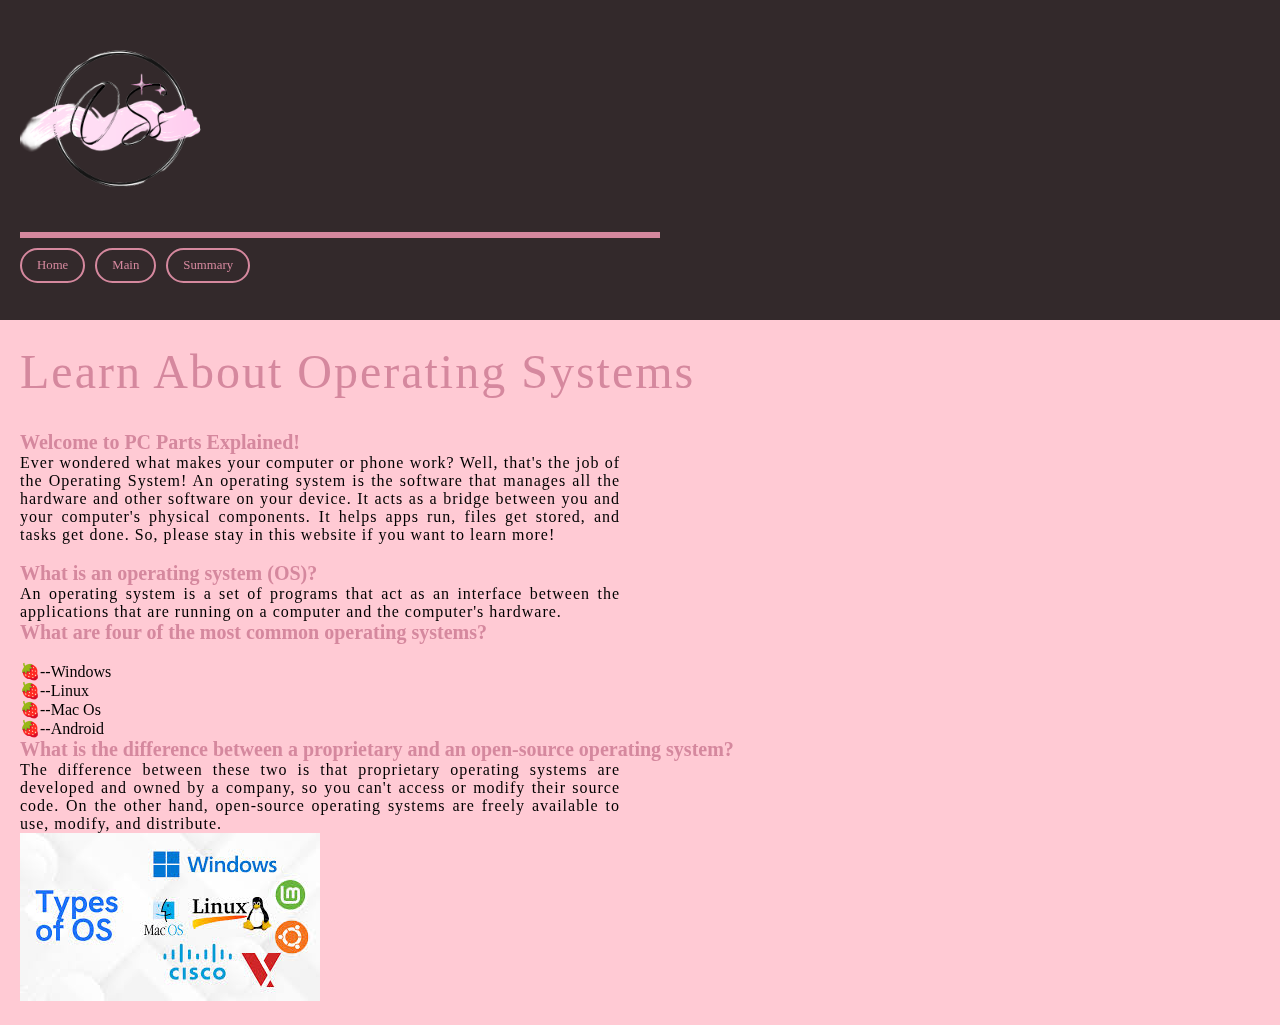
<file: index.html>
<!DOCTYPE html>
<html>
<head>
 <link rel="stylesheet" href="style.css">
 <meta charset="utf-8">
 <meta name="viewport" content="width=device-width, initial-scale=1.0, maximum-scale=1.0, user-scalable=no">
 <link href="https://fonts.googleapis.com/css?family=Ruge+Boogie:regular" rel="stylesheet" />
 <link href="https://fonts.googleapis.com/css?family=Playwrite+AU+SA:100,200,300,regular" rel="stylesheet" />
 <title>Operating Systems</title>


</head>
<body>
<div class="container">
 <div class="content">
<img src="logo (1) (1).png" class="logo">
  <hr>
     <div class="container2">
         <nav>
             <ul>
                 <li><a href="index.html">Home</a></li>
                 <li><a href="main.html">Main</a></li>
                 <li><a href="Summary.html">Summary</a></li>
             </ul>
         </nav>
     </div>
  
  <h1>Learn About Operating Systems</h1>
     <h3>Welcome to PC Parts Explained!</h3>
<p>Ever wondered what makes your computer or phone work? Well, that's the job of the Operating System!
An operating system is the software that manages all the hardware and other software on your device. It acts as a bridge between you
 and your computer's physical components. It helps apps run, files get stored, and tasks get done. So, please stay in this website if you want to learn more!</p> 
  <br>
   
     <h3>What is an operating system (OS)?</h3>
    <p>An operating system is a set of programs that act as an interface between the applications that are running on a computer and the computer's hardware.</p>

  <h3>What are four of the most common operating systems?</h3>
     <br>🍓--Windows
     <br>🍓--Linux
     <br>🍓--Mac Os
      <br>🍓--Android
<h3>What is the difference between a proprietary and an open-source operating system?</h3>

<p>The difference between these two is that proprietary operating systems 
 are developed and owned by a company, so you can't access or modify their source code. On the other hand, open-source operating systems are 
 freely available to use, modify, and distribute.</p>

 <img src="OS.jpeg" alt="PC" class="section-image">
 
 </div>
<div class="sidebar">    
</div>
</div>
 
 </body>
</html>
</file>
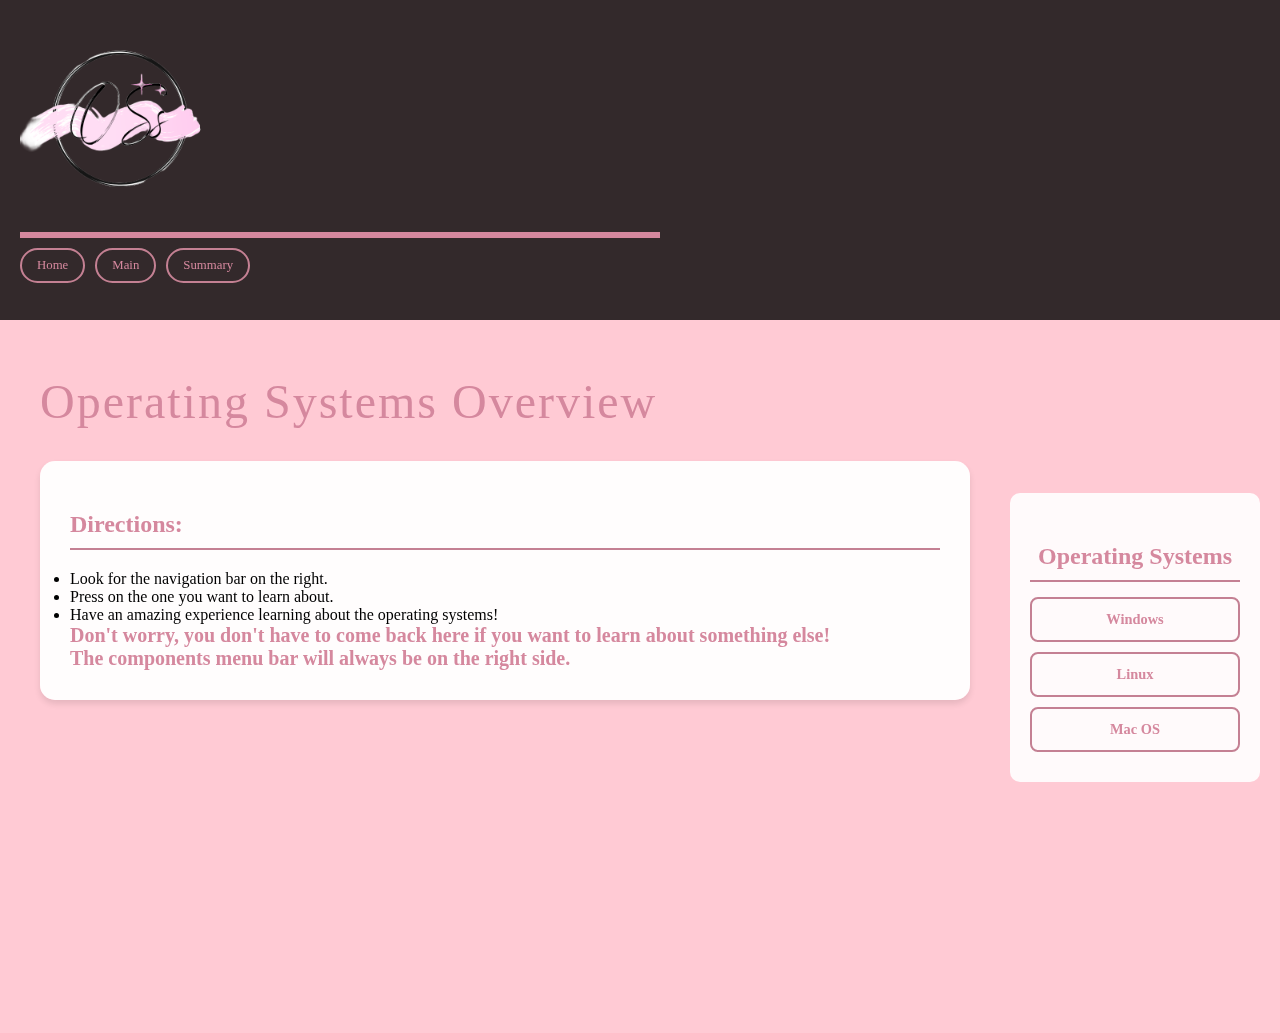
<file: main.html>
<!DOCTYPE html>
<html>
<head>
 <link rel="stylesheet" href="main.css">
 <meta charset="utf-8">
 <meta name="viewport" content="width=device-width, initial-scale=1.0, maximum-scale=1.0, user-scalable=no">
 <link href="https://fonts.googleapis.com/css?family=Ruge+Boogie:regular" rel="stylesheet" />
 <link href="https://fonts.googleapis.com/css?family=Playwrite+AU+SA:100,200,300,regular" rel="stylesheet" />
 <title>Operating Systems</title>


</head>
<body>
<div class="container">
 <div class="content">
<img src="logo (1) (1).png" class="logo">
  <hr>
     <div class="container2">
         <nav>
             <ul>
                 <li><a href="index.html">Home</a></li>
                 <li><a href="main.html">Main</a></li>
                 <li><a href="Summary.html">Summary</a></li>
             </ul>
         </nav>
     </div>
   <div class="page-container">
     <div class="components-nav">
        <h2>Operating Systems</h2>
        <a href="windows.html" class="component-link">
            <div class="component-box">Windows</div>
        </a>
        <a href="linux.html" class="component-link">
            <div class="component-box">Linux</div>
        </a>
        <a href="mac.os" class="component-link">
            <div class="component-box">Mac OS</div>
        </a>
    
     </div>
 
   
      <div class="component-content">
            <h1>Operating Systems Overview</h1>
            <div class="info-section">
                <h2>Directions:</h2>
<ul>
            <li>Look for the navigation bar on the right.</li>
            <li>Press on the one you want to learn about.</li>
            <li>Have an amazing experience learning about the operating systems!</li>
           </ul>
         <h3>Don't worry, you don't have to come back here if you want to learn about something else!
        <br> The components menu bar will always be on the right side.</h3>
            </div>
                
            </div>
            </div>
        </div>
    </div>
 </div>
 <div class="sidebar"></div>
</div>
</body>
</html>
</file>
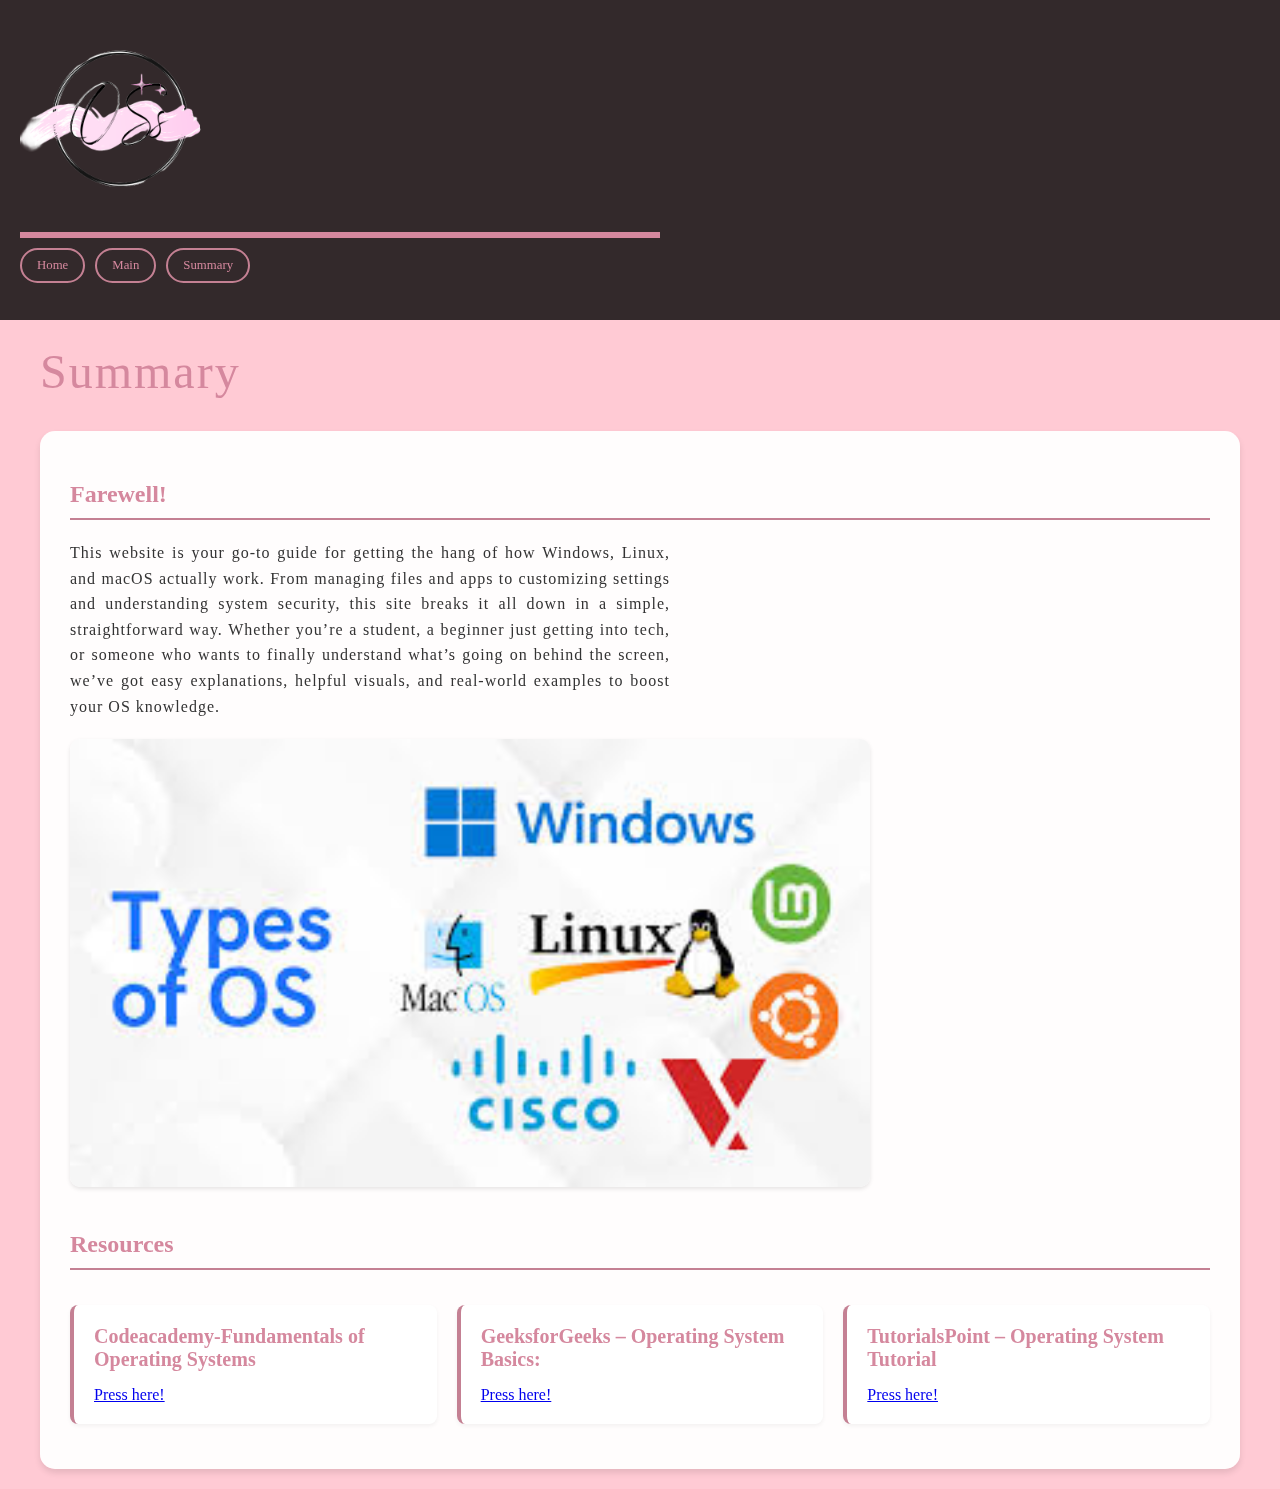
<file: Summary.html>
<!DOCTYPE html>
<html>
<head>
 <link rel="stylesheet" href="summary.css">
 <meta charset="utf-8">
 <meta name="viewport" content="width=device-width, initial-scale=1.0, maximum-scale=1.0, user-scalable=no">
 <link href="https://fonts.googleapis.com/css?family=Ruge+Boogie:regular" rel="stylesheet" />
 <link href="https://fonts.googleapis.com/css?family=Playwrite+AU+SA:100,200,300,regular" rel="stylesheet" />
 <title>Know Your PC</title>


</head>
<body>
<div class="container">
 <div class="content">
<img src="logo (1) (1).png" class="logo">
  <hr>
     <div class="container2">
         <nav>
             <ul>
                 <li><a href="index.html">Home</a></li>
                 <li><a href="main.html">Main</a></li>
                 <li><a href="Summary.html">Summary</a></li>
             </ul>
         </nav>
     </div>
 
   
      <div class="component-content">
            <h1>Summary</h1>
            <div class="info-section">
                <h2>Farewell!</h2>
<p>This website is your go-to guide for getting the hang of how Windows, Linux, and macOS actually work. 
  From managing files and apps to customizing settings and understanding system security, 
  this site breaks it all down in a simple, straightforward way. Whether you’re a student, 
  a beginner just getting into tech, or someone who wants to finally understand what’s going on behind the screen,
  we’ve got easy explanations, helpful visuals, and real-world examples to boost your OS knowledge.</p>
                <img src="OS.jpeg" alt="PC" class="section-image">

             <h2>Resources</h2>
                <div class="case-types">
                    <div class="case-card">
                        <h3>Codeacademy-Fundamentals of Operating Systems</h3>
                       <a href="https://www.codecademy.com/learn/fundamentals-of-operating-systems" target="_blank">Press here!</a>
                    </div>

                    <div class="case-card">
                        <h3>GeeksforGeeks – Operating System Basics:</h3>
                       <a href="https://www.geeksforgeeks.org/operating-systems/" target="_blank">Press here!</a>
                    </div>

                    <div class="case-card">
                        <h3>TutorialsPoint – Operating System Tutorial</h3>
                       <a href="https://www.tutorialspoint.com/operating_system/index.htm" target="_blank">Press here!</a>
                    </div>

               
                </div>

        
           
                
            </div>
            </div>
        </div>
    </div>
 </div>
 <div class="sidebar"></div>
</div>
</body>
</html>
</file>
<file: style.css>
* {
  margin: 0;
  padding: 0;
  font-family: san-serif;
  box-sizing: border-box;
}

.container{
  min-height: 100vh;
  width: 100%;
  background-color:#FFCAD4;
  background-size: cover;
  background-position: center;
  position: relative;
  padding: 20px;
}

.content {
  width: 100%;
  margin: auto;
  position: relative;
  z-index: 2;
}

.content .logo {
  width: 200px;
  max-width: 40%
  margin-top: px;
}

.content hr {
  border: none;
  height: 0.5vw;
  width: 50vw;
  margin-top: 8px;
  background: #D5889E;
  
}

.content h1{
  font-size: 3rem;
  font-weight: 100;
  color: #D5889E;
  margin-top: 60px;
  margin-bottom: 30px;
  letter-spacing: 2px;
  line-height: 1.2;
  
}
.content p {
  max-width: 600px;
  width: 100%;
  color; #2b4257;
  letter-spacing: 1px;
  font-size: 1rem;
  text-align: justify;
}

.sidebar {
  width: 100%;
  height: 320px;
  background: rgba(0,0,0,0.8);
  position: absolute;
  top: 0;
  right: 0;
  z-index: 1;
  backdrop-filter: blur(1px);
}



.container2 {
  display: flex;
  justify-content: space-between;
  align-items: center;
  color: black;
}


nav ul {
  list-style: none;
  display: flex;
  gap: 10px;
  color: #f2c9d3;
}

nav ul li a {
  text-decoration: none;
  color: #D5889E; 
  font-size: 0.8em;
  transition: all 0.3s ease;
  border: 2px solid #D5889E;
  padding: 8px 15px;
  border-radius: 25px;
  display: inline-block;
  margin-top: 10px;
  background-color: transparent;
}

nav ul li a:hover {
  color: #fff;
  background-color: #D5889E;
  border-color: #345e7d;
  transform: scale(1.05);
  text-decoration: underline;
}

h3 {
  font-size: 20px;
  font-weight: bold;
  color: #D5889E;
}

br {
  font-size: 20px;
}
</file>
<file: main.css>
* {
  margin: 0;
  padding: 0;
  font-family: san-serif;
  box-sizing: border-box;
}

.container{
  min-height: 100vh;
  width: 100%;
  background-color:#FFCAD4;
  background-size: cover;
  background-position: center;
  position: relative;
  padding: 20px;
}

.content {
  width: 100%;
  margin: auto;
  position: relative;
  z-index: 2;
}

.content .logo {
  width: 200px;
  max-width: 40%;
  margin-top: px;
}

.content hr {
  border: none;
  height: 0.5vw;
  width: 50vw;
  margin-top: 8px;
  background: #D5889E;

}

.content h1{
  font-size: 3rem;
  font-weight: 100;
  color: #D5889E;
  margin-top: 60px;
  margin-bottom: 30px;
  letter-spacing: 2px;
  line-height: 1.2;

}
.content p {
  max-width: 600px;
  width: 100%;
  color: #2b4257;
  letter-spacing: 1px;
  font-size: 1rem;
  text-align: justify;
}

.sidebar {
  width: 100%;
  height: 320px;
  background: rgba(0,0,0,0.8);
  position: absolute;
  top: 0;
  right: 0;
  z-index: 1;
  backdrop-filter: blur(1px);
}


.container2 {
  display: flex;
  justify-content: space-between;
  align-items: center;
  color: black;
}


nav ul {
  list-style: none;
  display: flex;
  gap: 10px;
   color: #f2c9d3;
}

nav ul li a {
  text-decoration: none;
  color: #D5889E; 
  font-size: 0.8em;
  transition: all 0.3s ease;
  border: 2px solid #c48093;
  padding: 8px 15px;
  border-radius: 25px;
  display: inline-block;
  margin-top: 10px;
  background-color: transparent;
}

nav ul li a:hover {
  color: #fff;
  background-color: #D5889E;
  border-color: #345e7d;
  transform: scale(1.05);
  text-decoration: underline;
}

h3 {
  font-size: 20px;
  font-weight: bold;
  color: #D5889E;
}

br {
  font-size: 20px;
}



/----NEED TO STYLE---/

.page-container {
  display: flex;
  margin-top: 30px;
  min-height: calc(100vh - 200px);
}

.components-nav {
  width: 250px;
  background: rgba(255, 255, 255, 0.9);
  padding: 20px;
  position: sticky;
  top: 180px;
  height: fit-content;
  border-radius: 10px;
  margin-left: 20px;
  order: 2;
}

.components-nav h2 {
  color: #345e7d;
  margin-bottom: 15px;
  text-align: center;
}

.component-link {
  text-decoration: none;
  display: block;
  margin-bottom: 10px;
}

.component-box {
  background-color: #345e7d;
  border: 2px solid #c48093;
  padding: 12px;
  border-radius: 8px;
  color: white;
  text-align: center;
  font-weight: bold;
  transition: all 0.3s ease;
  font-size: 0.9em;
}

.component-box:hover {
  background-color: #233e52;
  transform: translateX(5px);
  box-shadow: 0 2px 4px rgba(0,0,0,0.2);
}

.component-content {
  flex: 1;
  padding: 0 20px;
  order: 1;
}

.component-content h1 {
  margin-bottom: 30px;
}

.component-content h2 {
  color: #345e7d;
  margin: 20px 0;
}

.component-content p {
  line-height: 1.6;
  color: #333;
}

.page-container {
  display: flex;
  margin-top: 30px;
  min-height: calc(100vh - 200px);
}

.components-nav {
  width: 250px;
  background: rgba(255, 255, 255, 0.9);
  padding: 20px;
  position: relative;
  height: fit-content;
  border-radius: 10px;
  margin-left: 20px;
  order: 2;
}

.components-nav h2 {
    color: #D5889E;
  margin-bottom: 15px;
  text-align: center;
}

.component-link {
  text-decoration: none;
  display: block;
  margin-bottom: 10px;
}

.component-box {
 background-color: transparent;
  border: 2px solid #c48093;
  padding: 12px;
  border-radius: 8px;
   color: #D5889E; 
  text-align: center;
  font-weight: bold;
  transition: all 0.3s ease;
  font-size: 0.9em;
}

.component-box:hover {
   background-color: #D5889E;
  transform: translateX(5px);
  box-shadow: 0 2px 4px rgba(0,0,0,0.2);
}

.component-content {
  flex: 1;
  padding: 0 20px;
  order: 1;
}

.component-content h1 {
  margin-bottom: 30px;
}

.component-content h2 {
 color: #D5889E;
  margin: 20px 0;
}

.component-content p {
  line-height: 1.6;
   color; #2b4257; 
}

.info-section {
  background: rgba(255, 255, 255, 0.95);
  padding: 30px;
  border-radius: 15px;
  box-shadow: 0 4px 6px rgba(0, 0, 0, 0.1);
}

.section-image {
  width: 100%;
  max-width: 800px;
  height: auto;
  margin: 20px 0;
  border-radius: 10px;
  box-shadow: 0 2px 4px rgba(0, 0, 0, 0.1);
}

.feature-list ul {
  list-style-type: none;
  padding: 0;
}

.feature-list ul li {
  padding: 10px 0;
  border-bottom: 1px solid #eee;
  color; #2b4257;
}

.form-factor-card, .case-card {
  background: white;
  padding: 20px;
  margin: 15px 0;
  border-radius: 8px;
  border-left: 4px solid #c48093;
  box-shadow: 0 2px 4px rgba(0, 0, 0, 0.05);
}

.form-factor-card h3, .case-card h3 {
 color: #D5889E;
  margin-bottom: 15px;
}

.form-factor-card ul, .case-card ul {
  list-style-type: none;
  padding-left: 20px;
}

.form-factor-card ul li, .case-card ul li {
  padding: 5px 0;
  color: #666;
  position: relative;
}

.form-factor-card ul li:before, .case-card ul li:before {
  content: "•";
 color: #D5889E;
  position: absolute;
  left: -15px;
}

.case-types {
  display: grid;
  grid-template-columns: repeat(auto-fit, minmax(250px, 1fr));
  gap: 20px;
  margin-top: 20px;
}

h2 {
  margin: 30px 0 20px;
   color: #D5889E;
  border-bottom: 2px solid #c48093;
  padding-bottom: 10px;
}
</file>
<file: summary.css>
* {
  margin: 0;
  padding: 0;
  font-family: san-serif;
  box-sizing: border-box;
}

.container{
  min-height: 100vh;
  width: 100%;
  background-color:#FFCAD4;
  background-size: cover;
  background-position: center;
  position: relative;
  padding: 20px;
}

.content {
  width: 100%;
  margin: auto;
  position: relative;
  z-index: 2;
}

.content .logo {
  width: 200px;
  max-width: 40%;
  margin-top: px;
}

.content hr {
  border: none;
  height: 0.5vw;
  width: 50vw;
  margin-top: 8px;
  background: #D5889E;

}

.content h1{
  font-size: 3rem;
  font-weight: 100;
  color: #D5889E;
  margin-top: 60px;
  margin-bottom: 30px;
  letter-spacing: 2px;
  line-height: 1.2;

}
.content p {
  max-width: 600px;
  width: 100%;
  color: #2b4257;
  letter-spacing: 1px;
  font-size: 1rem;
  text-align: justify;
}

.sidebar {
  width: 100%;
  height: 320px;
  background: rgba(0,0,0,0.8);
  position: absolute;
  top: 0;
  right: 0;
  z-index: 1;
  backdrop-filter: blur(1px);
}


.container2 {
  display: flex;
  justify-content: space-between;
  align-items: center;
  color: black;
}


nav ul {
  list-style: none;
  display: flex;
  gap: 10px;
   color: #f2c9d3;
}

nav ul li a {
  text-decoration: none;
  color: #D5889E; 
  font-size: 0.8em;
  transition: all 0.3s ease;
  border: 2px solid #c48093;
  padding: 8px 15px;
  border-radius: 25px;
  display: inline-block;
  margin-top: 10px;
  background-color: transparent;
}

nav ul li a:hover {
  color: #fff;
  background-color: #D5889E;
  border-color: #345e7d;
  transform: scale(1.05);
  text-decoration: underline;
}

h3 {
  font-size: 20px;
  font-weight: bold;
  color: #D5889E;
}

br {
  font-size: 20px;
}



/----NEED TO STYLE---/

.page-container {
  display: flex;
  margin-top: 30px;
  min-height: calc(100vh - 200px);
}

.components-nav {
  width: 250px;
  background: rgba(255, 255, 255, 0.9);
  padding: 20px;
  position: sticky;
  top: 180px;
  height: fit-content;
  border-radius: 10px;
  margin-left: 20px;
  order: 2;
}

.components-nav h2 {
  color: #345e7d;
  margin-bottom: 15px;
  text-align: center;
}

.component-link {
  text-decoration: none;
  display: block;
  margin-bottom: 10px;
}

.component-box {
  background-color: #345e7d;
  border: 2px solid #c48093;
  padding: 12px;
  border-radius: 8px;
  color: white;
  text-align: center;
  font-weight: bold;
  transition: all 0.3s ease;
  font-size: 0.9em;
}

.component-box:hover {
  background-color: #233e52;
  transform: translateX(5px);
  box-shadow: 0 2px 4px rgba(0,0,0,0.2);
}

.component-content {
  flex: 1;
  padding: 0 20px;
  order: 1;
}

.component-content h1 {
  margin-bottom: 30px;
}

.component-content h2 {
  color: #345e7d;
  margin: 20px 0;
}

.component-content p {
  line-height: 1.6;
  color: #333;
}

.page-container {
  display: flex;
  margin-top: 30px;
  min-height: calc(100vh - 200px);
}

.components-nav {
  width: 250px;
  background: rgba(255, 255, 255, 0.9);
  padding: 20px;
  position: relative;
  height: fit-content;
  border-radius: 10px;
  margin-left: 20px;
  order: 2;
}

.components-nav h2 {
    color: #D5889E;
  margin-bottom: 15px;
  text-align: center;
}

.component-link {
  text-decoration: none;
  display: block;
  margin-bottom: 10px;
}

.component-box {
 background-color: transparent;
  border: 2px solid #c48093;
  padding: 12px;
  border-radius: 8px;
   color: #D5889E; 
  text-align: center;
  font-weight: bold;
  transition: all 0.3s ease;
  font-size: 0.9em;
}

.component-box:hover {
   background-color: #D5889E;
  transform: translateX(5px);
  box-shadow: 0 2px 4px rgba(0,0,0,0.2);
}

.component-content {
  flex: 1;
  padding: 0 20px;
  order: 1;
}

.component-content h1 {
  margin-bottom: 30px;
}

.component-content h2 {
 color: #D5889E;
  margin: 20px 0;
}

.component-content p {
  line-height: 1.6;
   color; #2b4257; 
}

.info-section {
  background: rgba(255, 255, 255, 0.95);
  padding: 30px;
  border-radius: 15px;
  box-shadow: 0 4px 6px rgba(0, 0, 0, 0.1);
}

.section-image {
  width: 100%;
  max-width: 800px;
  height: auto;
  margin: 20px 0;
  border-radius: 10px;
  box-shadow: 0 2px 4px rgba(0, 0, 0, 0.1);
}

.feature-list ul {
  list-style-type: none;
  padding: 0;
}

.feature-list ul li {
  padding: 10px 0;
  border-bottom: 1px solid #eee;
  color; #2b4257;
}

.form-factor-card, .case-card {
  background: white;
  padding: 20px;
  margin: 15px 0;
  border-radius: 8px;
  border-left: 4px solid #c48093;
  box-shadow: 0 2px 4px rgba(0, 0, 0, 0.05);
}

.form-factor-card h3, .case-card h3 {
 color: #D5889E;
  margin-bottom: 15px;
}

.form-factor-card ul, .case-card ul {
  list-style-type: none;
  padding-left: 20px;
}

.form-factor-card ul li, .case-card ul li {
  padding: 5px 0;
  color: #666;
  position: relative;
}

.form-factor-card ul li:before, .case-card ul li:before {
  content: "•";
 color: #D5889E;
  position: absolute;
  left: -15px;
}

.case-types {
  display: grid;
  grid-template-columns: repeat(auto-fit, minmax(250px, 1fr));
  gap: 20px;
  margin-top: 20px;
}

h2 {
  margin: 30px 0 20px;
   color: #D5889E;
  border-bottom: 2px solid #c48093;
  padding-bottom: 10px;
}
</file>
